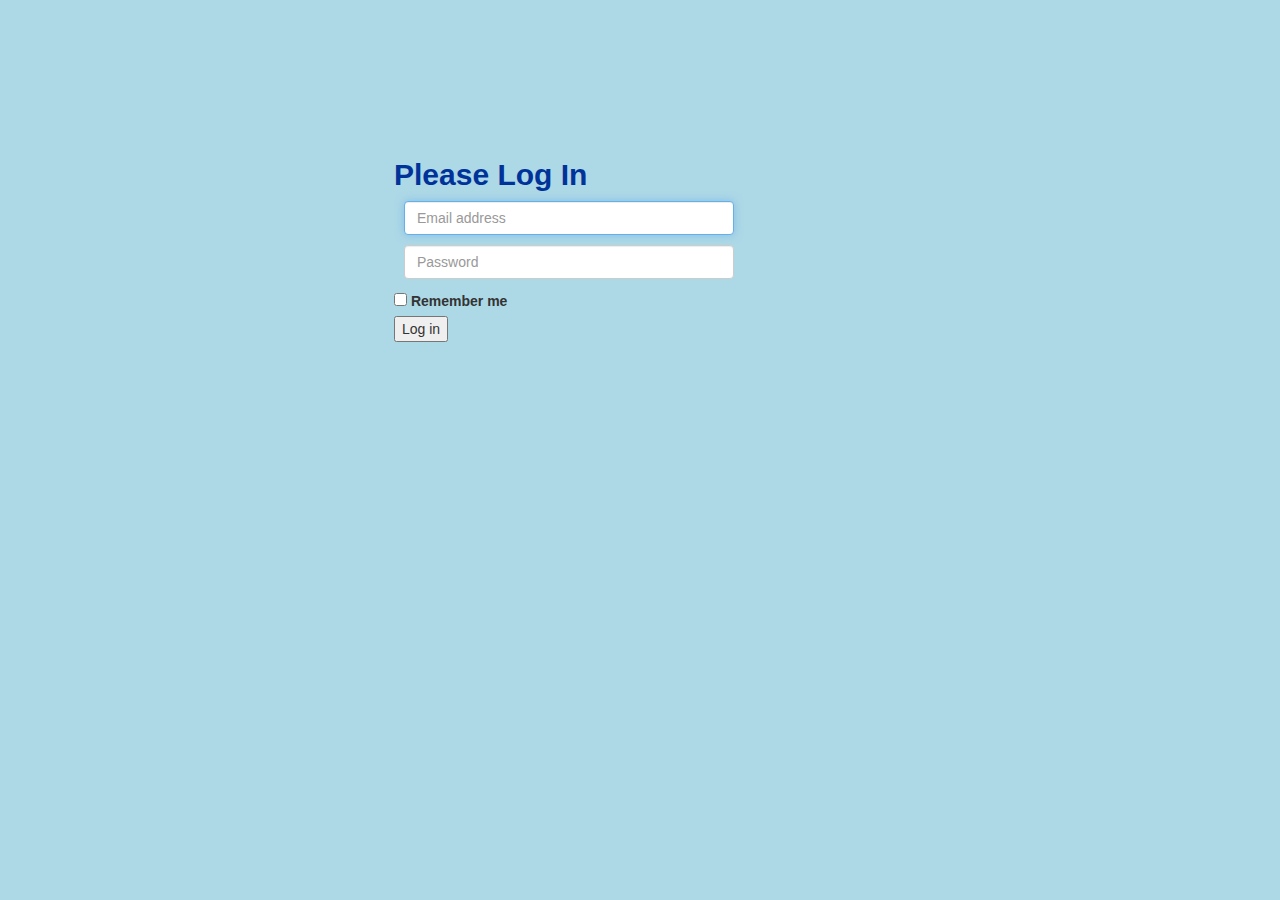
<file: login.html>
<!DOCTYPE html>
<html lang="en">
  <head>
         <meta http-equiv="X-UA-Compatible" content="IE=edge">
        <meta name="viewport" content="width=device-width, initial-scale=1">
        <link rel="stylesheet" href="https://maxcdn.bootstrapcdn.com/bootstrap/3.3.7/css/bootstrap.min.css">
		<script src="https://ajax.googleapis.com/ajax/libs/jquery/3.3.1/jquery.min.js"></script>
		<script src="https://maxcdn.bootstrapcdn.com/bootstrap/3.3.7/js/bootstrap.min.js"></script>
		<style>
		body{
		background-color: lightblue;
		}
		.container{
		max-width: 350px;
		margin: 10% 30%;
		padding: 10px;
		}
		h2{
		font-weight: bold;
		color: hsl(220, 100%, 30%);
		}
		input{
		margin: 10px;
		}
		</style>
  </head>

  <body>

    <div class="container">

      <form role="form">
        <h2>Please Log In</h2>
        <input  type="email" class="form-control" placeholder="Email address" required autofocus>
        <input  type="password" class="form-control" placeholder="Password" required>
        <label>
          <input type="checkbox" value="remember-me"> Remember me
        </label>
		<br>
        <button  type="submit">Log in</button>
      </form>

    </div> 
  </body>
</html>
</file>
